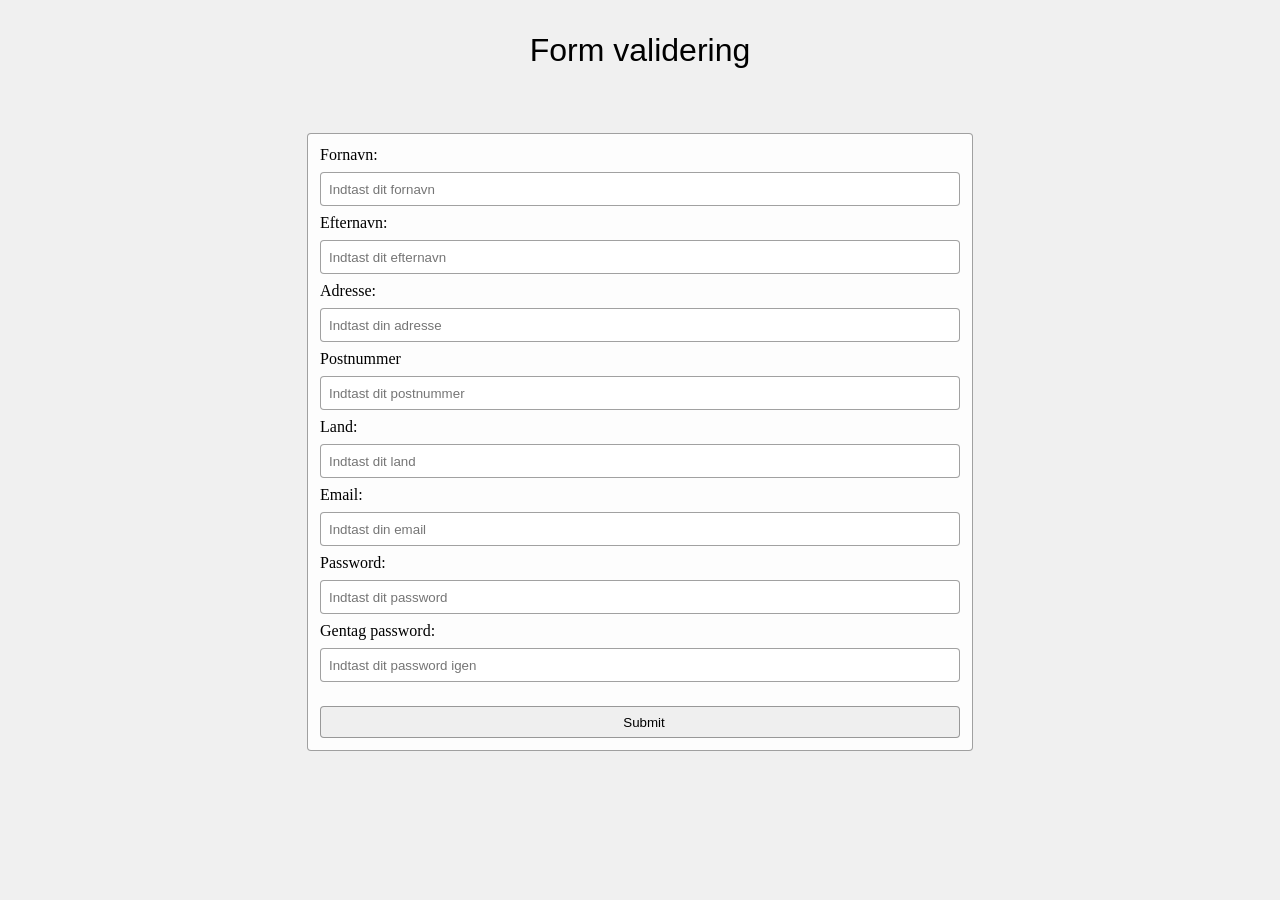
<file: index.html>
<!DOCTYPE html>
<html lang="en">
  <head>
    <meta charset="UTF-8" />
    <meta name="viewport" content="width=device-width, initial-scale=1.0" />
    <link rel="stylesheet" href="./styles/main.css" />
    <script src="./js/main.js" defer></script>
    <title>Form validering</title>
  </head>
  <body>
    <h1>Form validering</h1>
    <form id="signupform" onsubmit="submitForm(event)">
      <label for="firstname" aria-label="First name">Fornavn: </label>
      <input id="firstname" name="firstname" type="text" placeholder="Indtast dit fornavn" />

      <label for="lastname" aria-label="Last name">Efternavn: </label>
      <input id="lastname" name="lastname" type="text" placeholder="Indtast dit efternavn" />

      <label for="address" aria-label="Address">Adresse: </label>
      <input id="address" name="address" type="text" placeholder="Indtast din adresse" />

      <label for="zipcode" aria-label="Zip code">Postnummer </label>
      <input id="zipcode" name="zipcode" type="number" placeholder="Indtast dit postnummer" />

      <label for="country" aria-label="Country">Land: </label>
      <input id="country" name="country" type="text" placeholder="Indtast dit land" />

      <label for="email" aria-label="Email">Email: </label>
      <input id="email" name="email" type="email" placeholder="Indtast din email" />

      <label for="password" aria-label="Password">Password: </label>
      <input id="password" name="password" type="password" placeholder="Indtast dit password" />

      <label for="passwordRepeat" aria-label="Password">Gentag password: </label>
      <input
        id="passwordRepeat"
        name="passwordRepeat"
        type="password"
        placeholder="Indtast dit password igen"
      />

      <input type="submit" value="Submit" />
    </form>
  </body>
</html>
</file>
<file: styles/main.css>
body {
  box-sizing: border-box;
  background-color: rgb(240, 240, 240);
}

* {
  margin: 0;
  padding: 0;
}

h1 {
  text-align: center;
  font-family: Verdana, Geneva, Tahoma, sans-serif;
  font-weight: 300;
  padding: 32px;
}
.error{
  color: red;
  font: 0.8rem;
}

form {
  display: flex;
  flex-direction: column;
  background-color: rgb(253, 253, 253);
  gap: 8px;
  width: 50%;
  margin: auto;
  margin-top: 32px;
  border: solid 1px rgba(22, 22, 22, 0.4);
  border-radius: 4px;
  padding: 12px;
  & > label {
    text-align: start;
    font-size: 1rem;
  }

  & > input {
    width: -webkit-fill-available;
    height: 32px;
    margin: auto;
    border-radius: 4px;
    padding-left: 8px;
    border: solid 1px rgba(22, 22, 22, 0.4);
  }

  & > input[type='submit'] {
    margin-top: 16px;
    transition: background-color 0.2s ease;
    &:hover {
      background-color: rgba(110, 170, 110);
      cursor: pointer;
      color: white;
    }
  }
}
</file>
